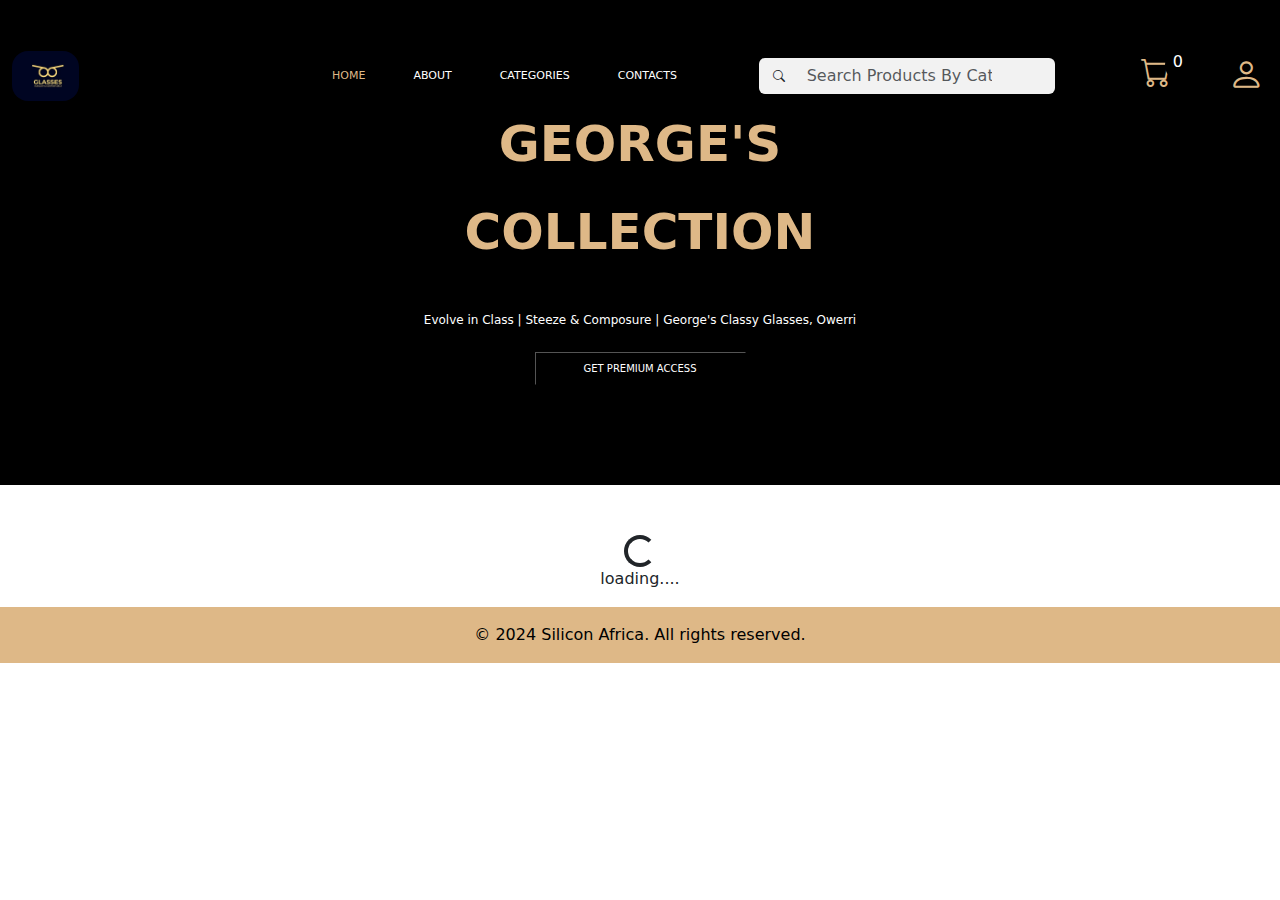
<file: index.html>
<!DOCTYPE html>
<html lang="en">
<head>
    <meta charset="UTF-8">
    <meta name="viewport" content="width=device-width, initial-scale=1.0">
    <title>Document</title>
    <link rel="stylesheet" href="/css/bootsrap.css">
    <link rel="stylesheet" href="/css/style.css">
    <link rel="stylesheet" href="https://cdn.jsdelivr.net/npm/bootstrap-icons@1.11.3/font/bootstrap-icons.min.css">
</head>
<body onload="GetAllProducts()">
    <header style="background-color: black;">
        <div class="container-fluid">
            <div class="row d-flex align-items-center">
                <div class="col-4 col-md-3 col-lg-3" id="logo">
                    <img src="img/glasses-logo-4.jpg" alt="" style="height: 50px;" class="rounded-4">
                </div>
                <div class="col-2 col-md-6 col-lg-4 order-3 order-md-0" id="header-navs">
                    <ul class="p-0 m-0 d-none d-md-block" style="font-size: 11px;">
                        <a href="" class="d-flex gap-5">
                            <li class="active">HOME</li>
                            <li class="about">ABOUT</li>
                            <li>CATEGORIES</li>
                            <li class="contact">CONTACTS</li>
                        </a>
                    </ul>
                    <i class="bi bi-list d-flex justify-content-end d-md-none ms-5" style="align-self:self-end; font-size: 40px; color: burlywood" onclick="menuLIst ()" id="list-icon"></i>
                    <aside id="list" style="width: 80px;"></aside>
                </div>
                <div class="col-12 order-3 pt-2 pb-3 col-lg-3 pt-lg-0 pb-lg-0 order-lg-0 text-lg-start" id="input">
                    <i onclick="GetInCategory()" class="bi bi-search" style="font-size: 12px;" ondblclick="SearchProduct ()" id="search-icon" ></i>
                    <span class="spinner-border spinner-border-sm" role="status" aria-hidden="true" id="loader" style="font-size: 10px;"></span>
                    <input  class="rounded-2 form-control px-5" type="search" placeholder="Search Products By Category" style="border: 0; background-color: #F2F2F2;" id="mysearch">
                </div>
                <div class="col-4 pt-3 pt-lg-0 col-lg-2 col-md-3 order-lg-3 d-flex justify-content-end" style="gap: 50px;" id="cart-person-icon">
                    <i onclick="listCartItems()" id="cart-div" class="bi bi-cart px-1" style=" color: burlywood; font-size: 30px;" ><a href="#display-cart"></a></i>
                    <div id="count" style="height: 30px; width: 25px; color: white; border-radius: 50%; background-color: black;" class="text-center">0</div>
                    <a href="signup.html">
                        <i class="bi bi-person px-1" style="color: burlywood; font-size: 35px;"></i>
                    </a>
                </div>
            </div>
            <div class="row">
                <div class="col-12 text-center" style="color: burlywood;">
                    <p style="line-height: 2rem; font-size: 50px;font-weight: bold; margin-top: 25px;">GEORGE'S</p>
                    <p style="font-size: 50px; font-weight: bold; line-height: 7rem;">COLLECTION</p>
                    <p style="color: white; font-size: 12px; line-height: 2rem;">Evolve in Class | Steeze & Composure | George's Classy Glasses, Owerri</p>
                </div>
                <div class="col-12 text-center">
                    <a href=""><button class="p-2 px-5 border-1 mb-3 mb-lg-0" style="background-color: transparent; color: white; font-size: 10px;">GET PREMIUM ACCESS</button></a>
                </div>
                
            </div>  
        </div>
    </header>
    <section>
        <div class="container justify-content-center">
            <div class="row justify-content-between" id="display-menu" style="padding-top: 50px;">
                <div class="d-flex justify-content-center">
                    <div class="spinner-border" role="status" id="spinner"></div>
                </div>
                <p class="text-center">loading....</p>
            </div>
            </div>
        </div>
    </section>
    <!-- <footer style="background-color: white; padding-top: 20px; padding-bottom: 20px;"> -->
        <!-- <div id="display-cart" class="container"></div>
        <div id="display-total"></div> -->
    <!-- </footer> -->
    <footer style="background-color: burlywood;">
        <div class="container">
            <div class="row">
                <div class="col-12 text-center pt-3">
                   <p style="color: black;">© 2024 Silicon Africa. All rights reserved.</p>
                </div>
            </div>
        </div>
    </footer> 
    
    <script src="/js/index2.js"></script>
</body>
</html>
</file>
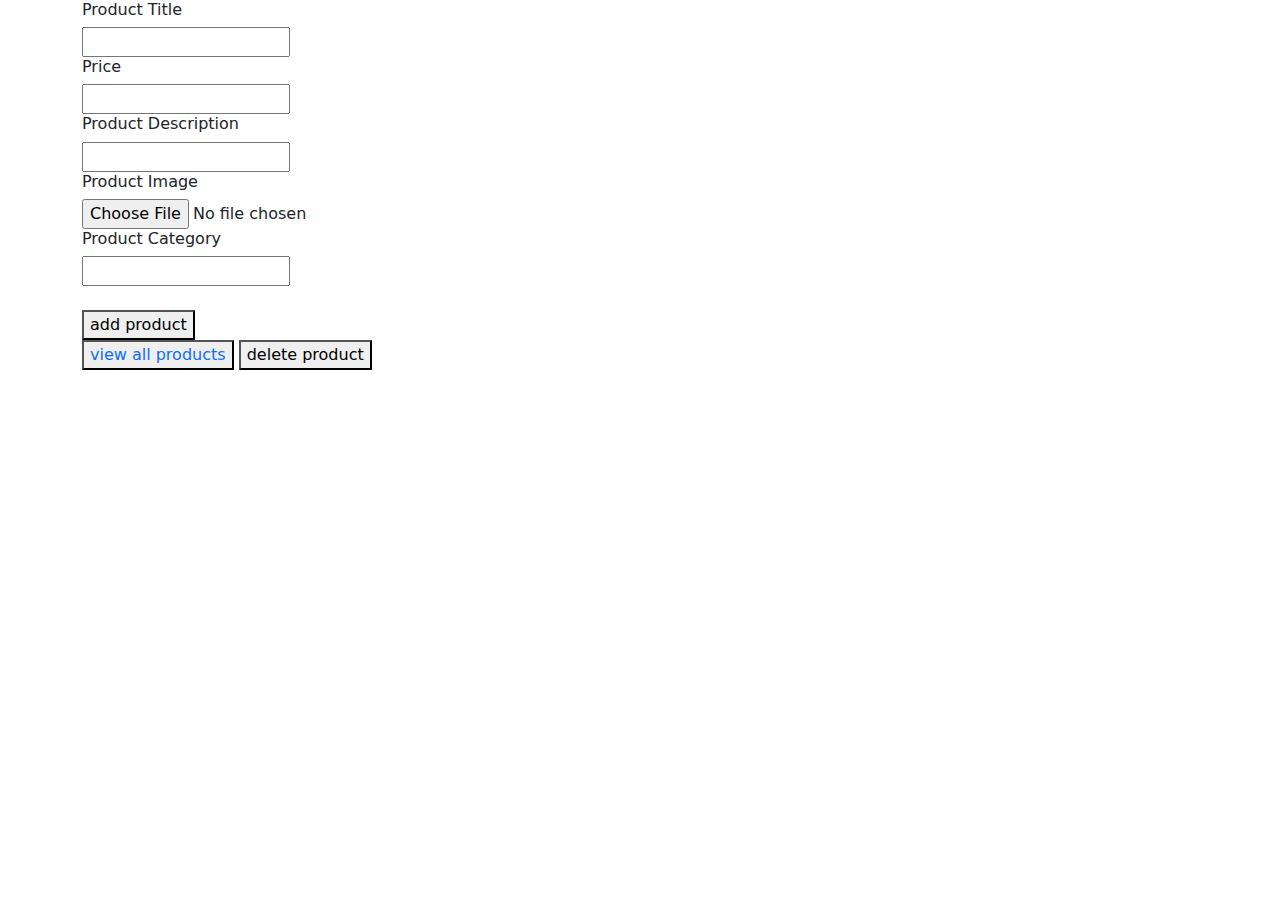
<file: input.html>
<!DOCTYPE html>
<html lang="en">
<head>
    <meta charset="UTF-8">
    <meta name="viewport" content="width=device-width, initial-scale=1.0">
    <title>Document</title>
    <link rel="stylesheet" href="/css/bootsrap.css">
    <link rel="stylesheet" href="/css/style.css">
    <link rel="stylesheet" href="https://cdn.jsdelivr.net/npm/bootstrap-icons@1.11.3/font/bootstrap-icons.min.css">
</head>
<body>
    <div class="container">
        <div class="row">
            <div class="col-12 col-md-6">
                <form method="post" id="catalog">
                    <div>
                        <h6>Product Title</h6>
                        <input type="text" id="title">
                    </div>
                    <div>
                        <h6>Price</h6>
                        <input type="text" id="price">
                    </div>
                    <div>
                        <h6>Product Description</h6>
                        <input type="text" id="Description">
                    </div>
                    <div>
                        <h6>Product Image</h6>
                        <input type="file" accept="image/*" id="image">
                    </div>
                    <div>
                        <h6>Product Category</h6>
                        <input type="text" id="category">
                    </div><br>
                    <div id="adding-product">
                        <div id="spin-icon">
                            <span class="spinner-grow spinner-grow-sm" role="status" aria-hidden="true"></span>
                        <span class="sr-only">adding...</span>
                        </div>
                        <button type="submit" id="post-product">add product</button>
                    </div> 
                    <button type="submit" id="view-all products" ><a href="index.html">view all products</a></button>
                    <button type="submit" id="delete-product">delete product</button>
                </form>
            </div>
        </div>
    </div>
    <script src="/js/index.js"></script>
</body>
</html>
</file>
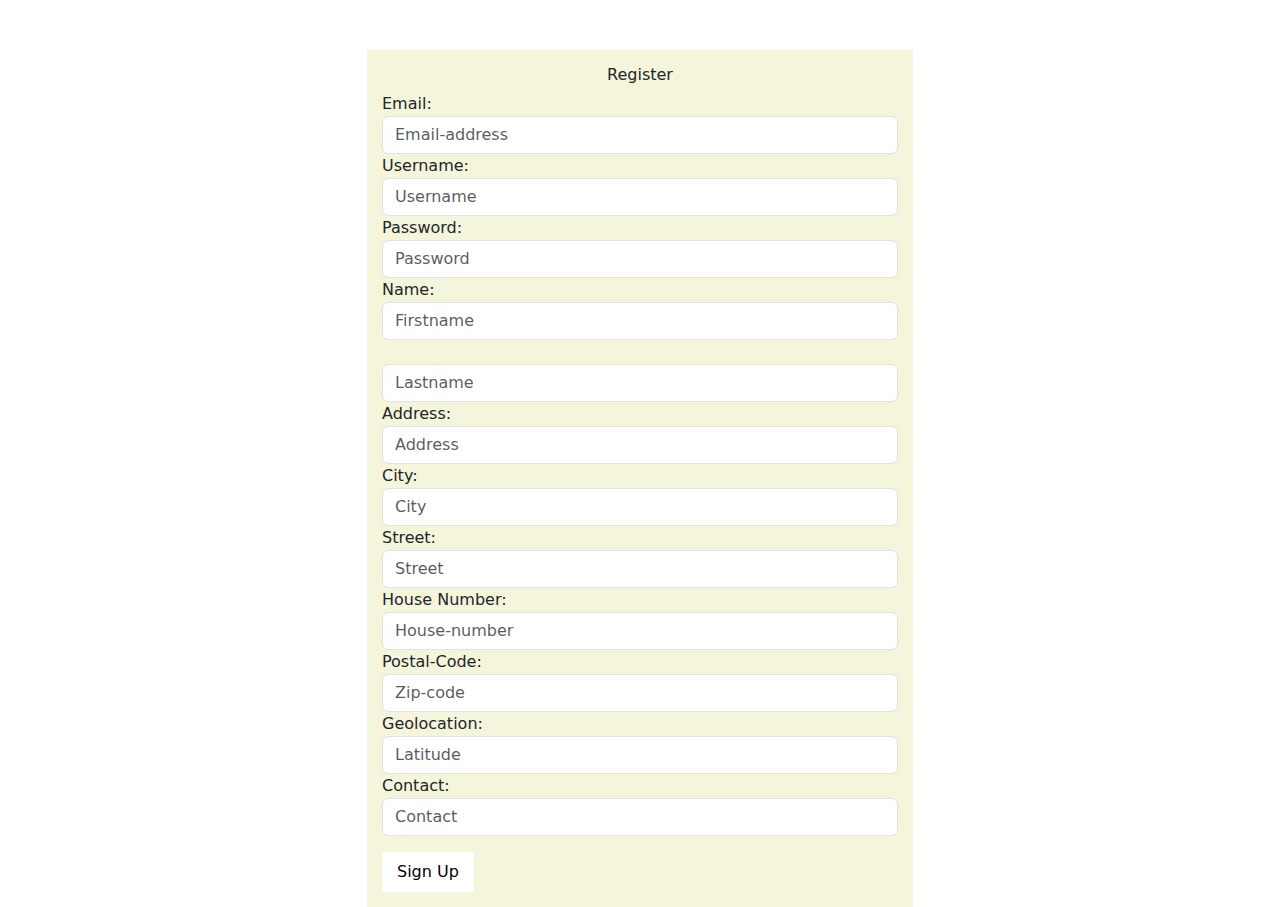
<file: signup.html>
<!DOCTYPE html>
<html lang="en">
<head>
    <meta charset="UTF-8">
    <meta name="viewport" content="width=device-width, initial-scale=1.0">
    <title>Document</title>
    <link rel="stylesheet" href="/css/bootsrap.css">
    <link rel="stylesheet" href="/css/style.css">
</head>
<body>
    <div class="container">
        <div class="row justify-content-center">
            <div class="col-12 col-md-6">
                <form id="sign-up" style="background-color: beige; padding: 15px; margin-top: 50px;">
                    <h6 class="text-center">Register</h6>
                    <div>
                        Email:
                        <input type="email" id="email" class="form-control" placeholder="Email-address">
                    </div>
                    <div>
                        Username:
                        <input type="text" id="username" class="form-control" placeholder="Username">
                    </div>
                    <div>
                        Password:
                        <input type="password" id="password" class="form-control" placeholder="Password">
                    </div>
                    <div>
                        Name:
                        <input type="text" id="firstname" class="form-control" placeholder="Firstname"><br>
                        <input type="text" id="lastname" class="form-control" placeholder="Lastname">
                    </div>
                    <div>
                        Address:
                        <input type="text" id="address" class="form-control" placeholder="Address">
                    </div>
                    <div>
                        City:
                        <input type="text" id="city" class="form-control" placeholder="City">
                    </div>
                    <div>
                        Street:
                        <input type="text" id="street" class="form-control" placeholder="Street">
                    </div>
                    <div>
                        House Number:
                        <input type="number" id="house-number" class="form-control" placeholder="House-number">
                    </div>
                    <div>
                        Postal-Code:
                        <input type="number" id="postal-code" class="form-control" placeholder="Zip-code">
                    </div>
                    <div>
                        Geolocation:
                        <input type="text" id="geolocation" class="form-control" placeholder="Latitude">
                    </div>
                    <div>
                        Contact:
                        <input type="number" id="contact" class="form-control" placeholder="Contact">
                    </div>
                    <button type="submit" class="add-btn mt-3">Sign Up</button>
                </form>
            </div>
        </div>
    </div>
    <script src="/js/signup.js"></script>
</body>
</html>
</file>
<file: css/style.css>
#sign-up input {
    width: 100%;
    border: 1 px solid white;
    
}

* {
    list-style-type: none;
}

a:link {
    text-decoration: none;
}


#header-navs ul a {
    color: white;
}

#header-navs ul a li:hover {
    color: burlywood;
}

#header-navs ul li.active {
    color: burlywood;
}

ul#mobile-ul a li {
    margin-bottom: 50px;
}

#menu-item {
    margin-bottom: 30px;
    padding: 10px;
    border-radius: 8px;
    text-align: center;
    background-color: black;
    border: 1px solid burlywood;
}

#menu-item img {
    max-width: 100%;
    height: 150px;
    border-radius: 8px;
    margin-bottom: 10px;
}

#menu-item h3 {
    margin-bottom: 10px;
    color: white;
    font-size: 15px;
}

#menu-item p {
    color: burlywood;
}



#input {
    position: relative;
}

#input .bi-search {
    position: absolute;
    right: 88%;
    top: 25%;
    padding-bottom: 15px;
}

#input span#loader {
    position: absolute;
    bottom: 20%;
    right: 88%;
}

header {
    margin: 0;
    padding-top: 50px;
    padding-bottom: 100px;
}

header div .bi-cart {
    position: relative;
}

header div #count {
    position: absolute;
    right: 7%;
}

.add-btn {
    padding: 8px 15px;
    background-color: white;
    color: black;
    border: none;
    border-radius: 4px;
    cursor: pointer;
}

body {
    margin: 0px;
    padding: 0px;
    overflow-x: hidden;
       
}

form#catalog div#adding-product {
    position: relative;
}

form#catalog div#adding-product #spin-icon {
    position: absolute;
}

@media(max-width:575.98px) {
    #input .bi-search {
        position: absolute;
        left: 8%;
        top: 27%;
        padding-bottom: 15px;
    }

    #input span#loader {
        position: absolute;
        left: 8%;
        top: 30%;
    }
    
    header div #count {
        position: absolute;
        left: 50%;
    }
}


@media(max-width:767.98px) {
    #input .bi-search {
        position: absolute;
        left: 8%;
        top: 27%;
        padding-bottom: 15px;
    }

    #input span#loader {
        position: absolute;
        left: 8%;
        top: 30%; 
    }
    
    header div #count {
        position: absolute;
        left: 37%;
    }
}



@media(max-width:991.98px) {
    #input .bi-search {
        position: absolute;
        left: 5%;
        top: 27%;
        padding-bottom: 15px;
    }

    #input span#loader {
        position: absolute;
        left: 5%;
        top: 30%;   
    }
    
    header div #count {
        position: absolute;
        right: 11.5%;
    }

    header div#cart-person-icon {
        gap: 20px;
        margin-bottom: 20px;
    }
}
</file>
